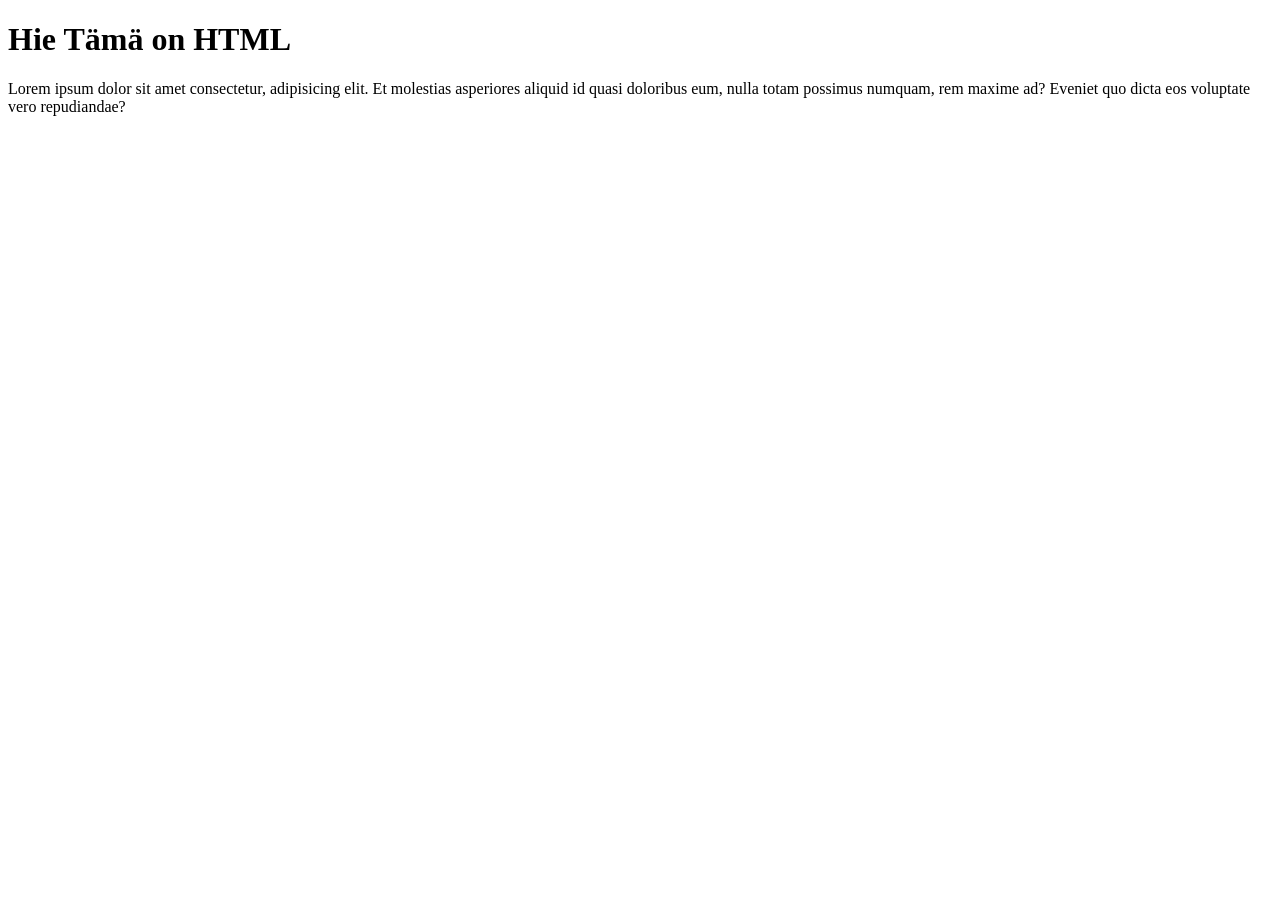
<file: 01_viikko/01_harjoitus/index.html>
<!DOCTYPE html>
<html lang="en">
<head>
    <meta charset="UTF-8">
    <meta name="viewport" content="width=device-width, initial-scale=1.0">
    <title>Document</title>
</head>
<body>
    <h1>Hie Tämä on HTML</h1>
    <p>Lorem ipsum dolor sit amet consectetur, adipisicing elit. Et molestias asperiores aliquid id quasi doloribus eum, nulla totam possimus numquam,
        rem maxime ad? Eveniet quo dicta eos voluptate vero repudiandae?
        </p>


    <script src="/03_viikko/harjoitukset/silmukat_08.js"></script>
</body>
</html>
</file>
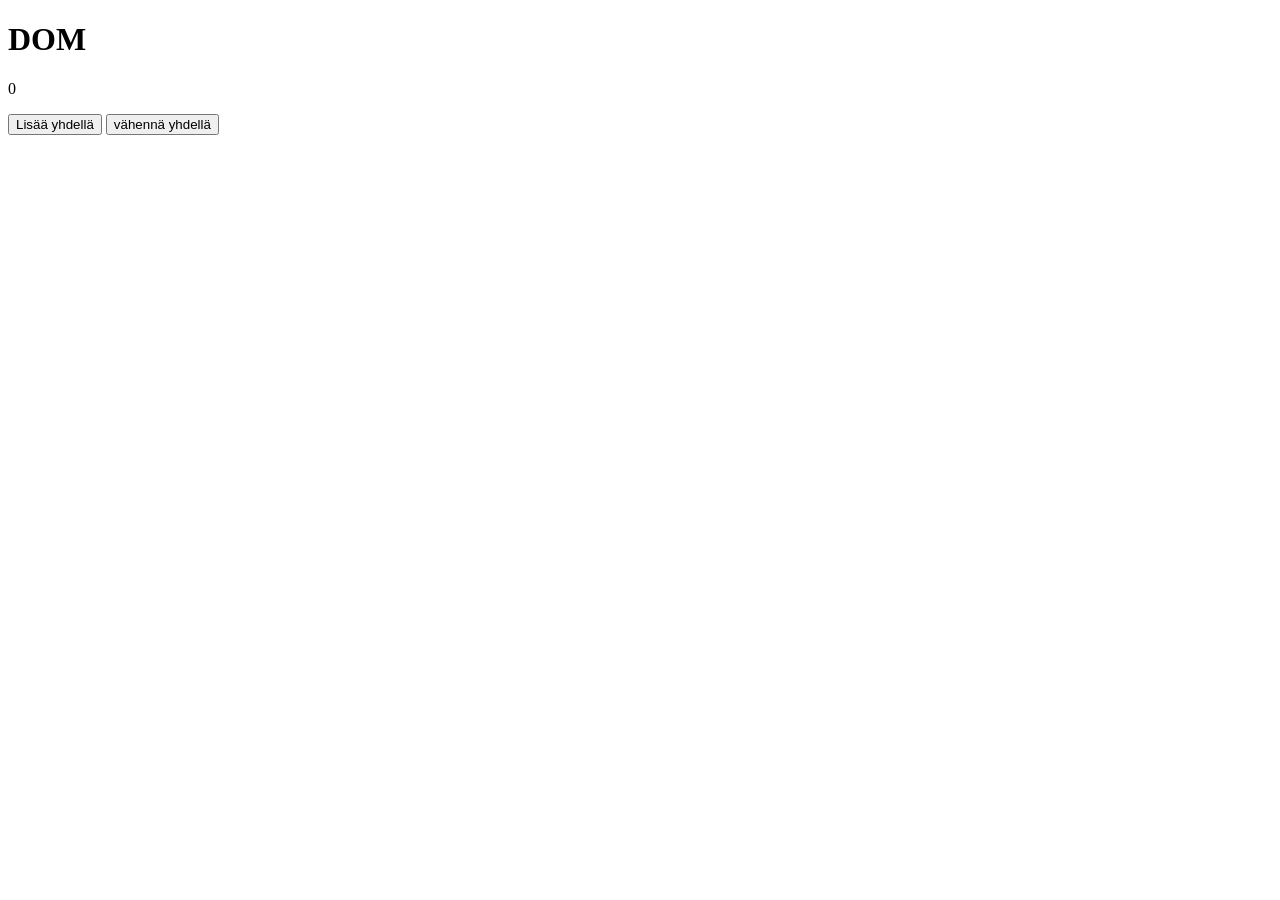
<file: 03_viikko/DOM/index.html>
<!DOCTYPE html>
<html lang="en">
<head>
    <meta charset="UTF-8">
    <meta name="viewport" content="width=device-width, initial-scale=1.0">
    <title>Document</title>
    
</head>
<body>
    <h1>DOM</h1>
    <p id="num">0</p>
    <button id="lissNappi">Lisää yhdellä</button>
    <button id="vähennäNappa">vähennä yhdellä</button>
    <script src="DOM_01B.js"></script>
</body>
</html>
</file>
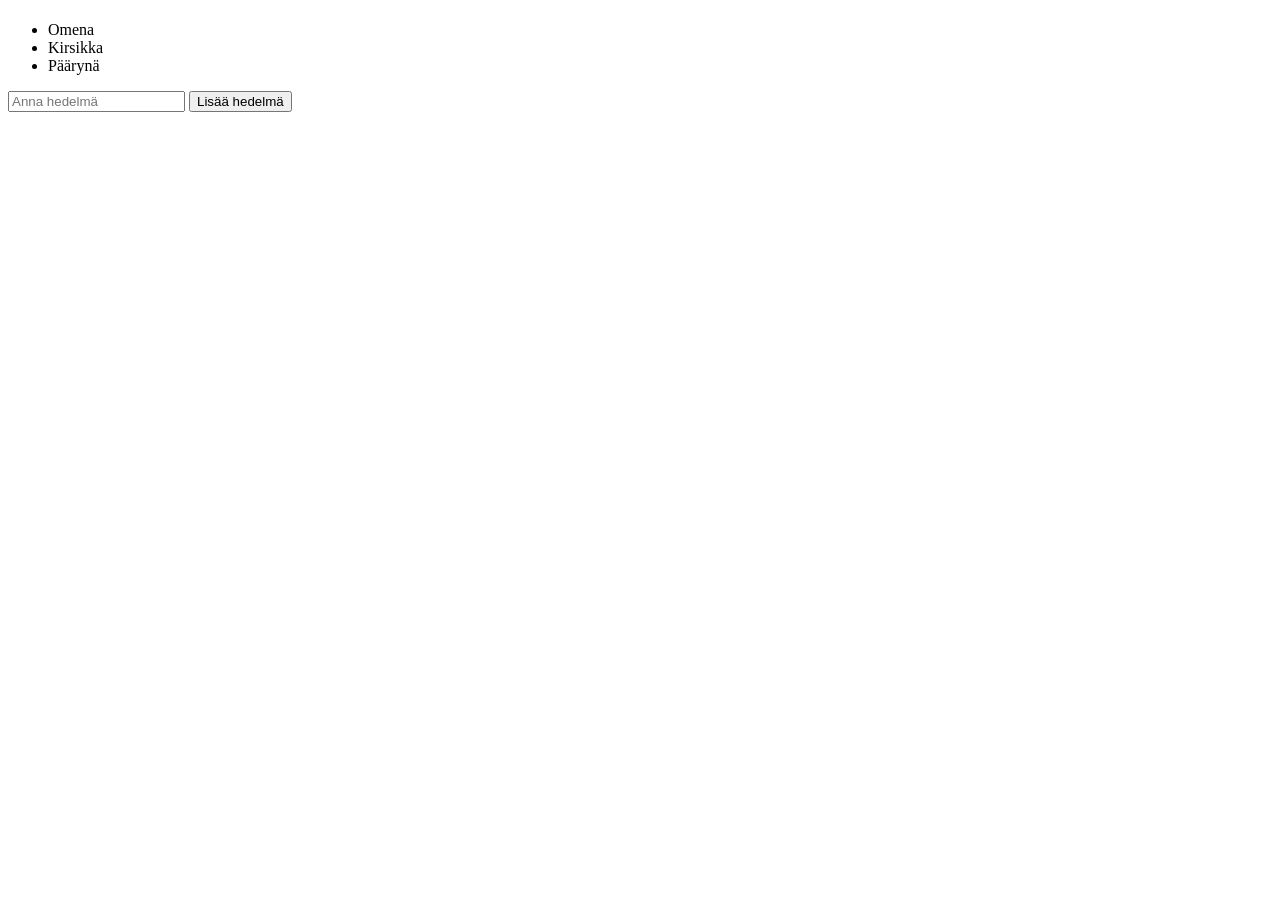
<file: 04_viikko/DOM_02/index.html>
<!DOCTYPE html>
<html lang="fi">
  <head>
    <meta charset="UTF-8" />
    <meta name="viewport" content="width=device-width, initial-scale=1.0" />
    <title>Perus DOM 2</title>
  </head>
  <body>
    <h1></h1>
    <ul id="fruitList">
      <li>Omena</li>
      <li>Kirsikka</li>
      <li>Päärynä</li>
    </ul>
    <input type="text" id="fruitInput" placeholder="Anna hedelmä" />
    <button id="addFruitBtn">Lisää hedelmä</button>
    <script src="script.js"></script>
  </body>
</html>
</file>
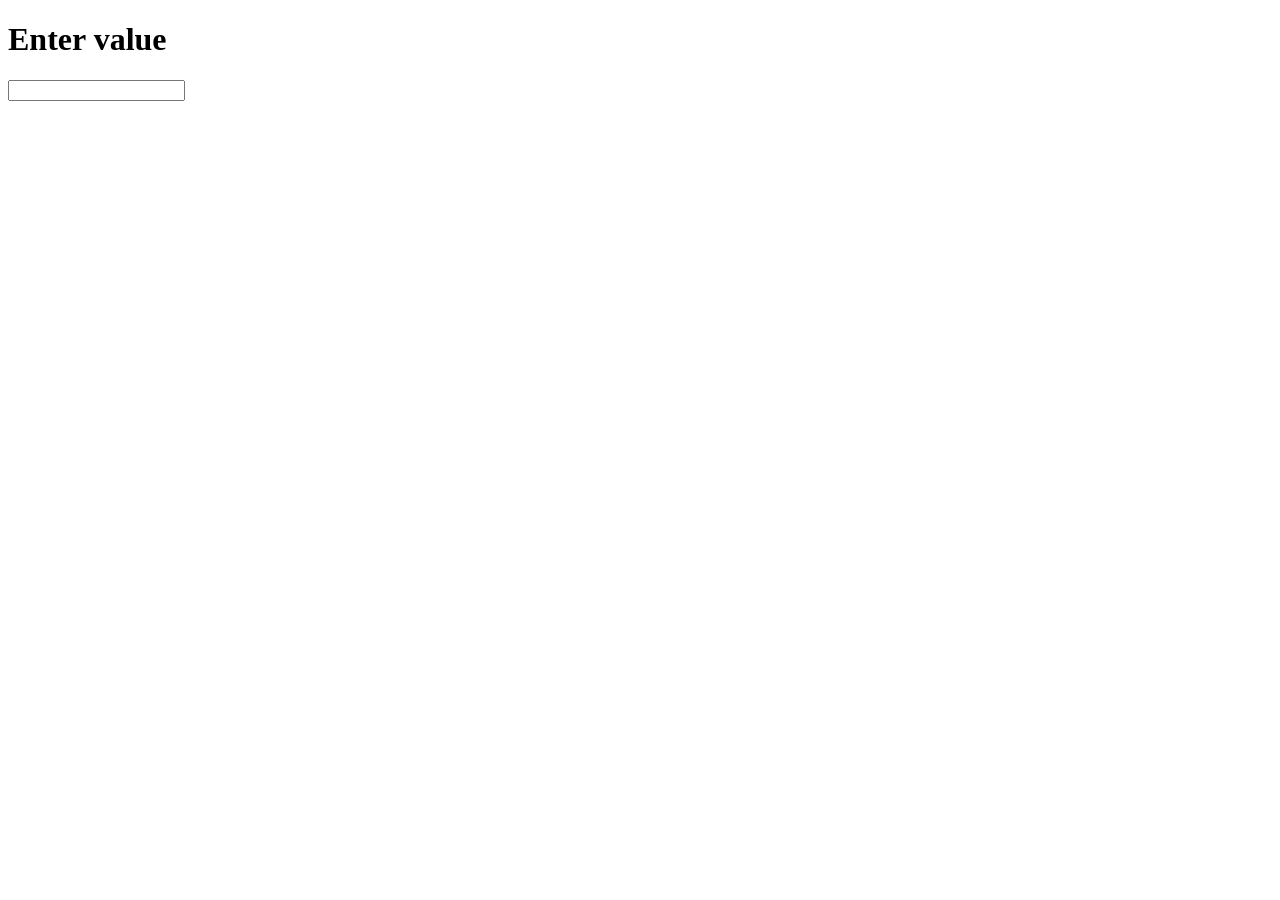
<file: 04_viikko/DOM_03/index.html>
<!DOCTYPE html>
<html lang="en">
<head>
    <meta charset="UTF-8">
    <meta name="viewport" content="width=device-width, initial-scale=1.0">
    <title>Document</title>
</head>
<body>
    <h1>Enter value</h1>
    <input id="textInput" type="text">
    <p id="textDisplay"></p>

    <script src="script.js"></script>
</body>
</html>
</file>
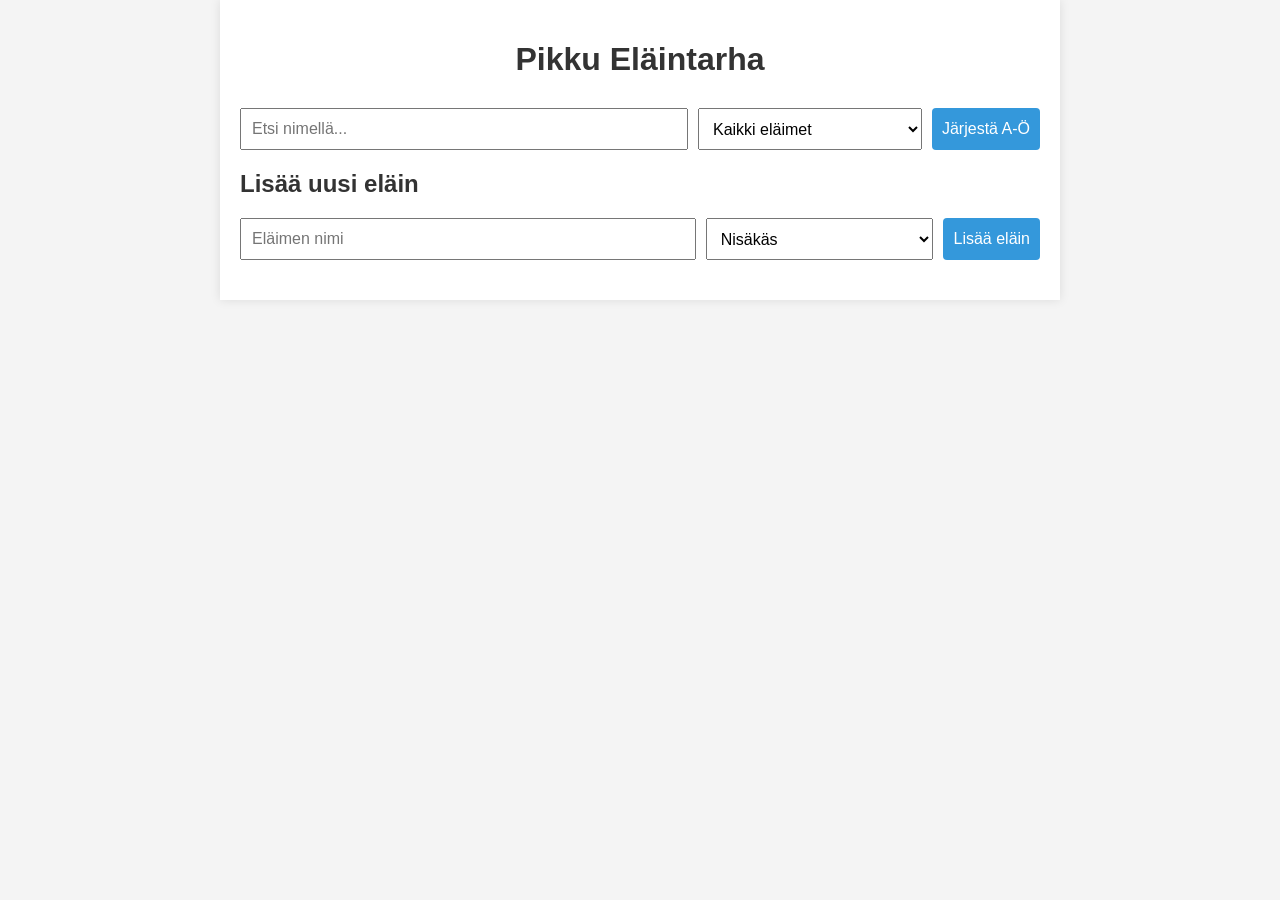
<file: 07_viikko/pikku_eläintarha/index.html>
<!DOCTYPE html>
<html lang="fi">
  <head>
    <meta charset="UTF-8" />
    <meta name="viewport" content="width=device-width, initial-scale=1.0" />
    <title>Pikku Eläintarha</title>
    <link rel="icon" href="favicon.png" type="image/png" />
    <link rel="stylesheet" href="style.css" />
  </head>
  <body>
    <div class="container">
      <h1>Pikku Eläintarha</h1>

      <!-- Haku ja suodatus osio -->
      <div class="controls">
        <input type="text" id="searchAnimal" placeholder="Etsi nimellä..." />
        <select id="filterType">
          <option value="Kaikki">Kaikki eläimet</option>
          <option value="Nisäkäs">Nisäkkäät</option>
          <option value="Lintu">Linnut</option>
          <option value="Matelija">Matelijat</option>
          <option value="Sammakkoeläin">Sammakkoeläimet</option>
          <option value="Kala">Kalat</option>
        </select>
        <button id="sortAnimals">Järjestä A-Ö</button>
      </div>

      <!-- Hakutulos -->
      <div id="searchResult" class="search-result"></div>

      <!-- Eläinten lista -->
      <div class="animalList"></div>

      <!-- Uuden eläimen lisääminen -->
      <section class="add-animal">
        <h2>Lisää uusi eläin</h2>
        <div class="form-row">
          <input type="text" id="newAnimalName" placeholder="Eläimen nimi" />
          <select id="newAnimalType">
            <option value="Nisäkäs">Nisäkäs</option>
            <option value="Lintu">Lintu</option>
            <option value="Matelija">Matelija</option>
            <option value="Sammakkoeläin">Sammakkoeläin</option>
            <option value="Kala">Kala</option>
          </select>
          <button onclick="addNewAnimal()">Lisää eläin</button>
        </div>
      </section>
    </div>

    <script src="script.js"></script>
  </body>
</html>
</file>
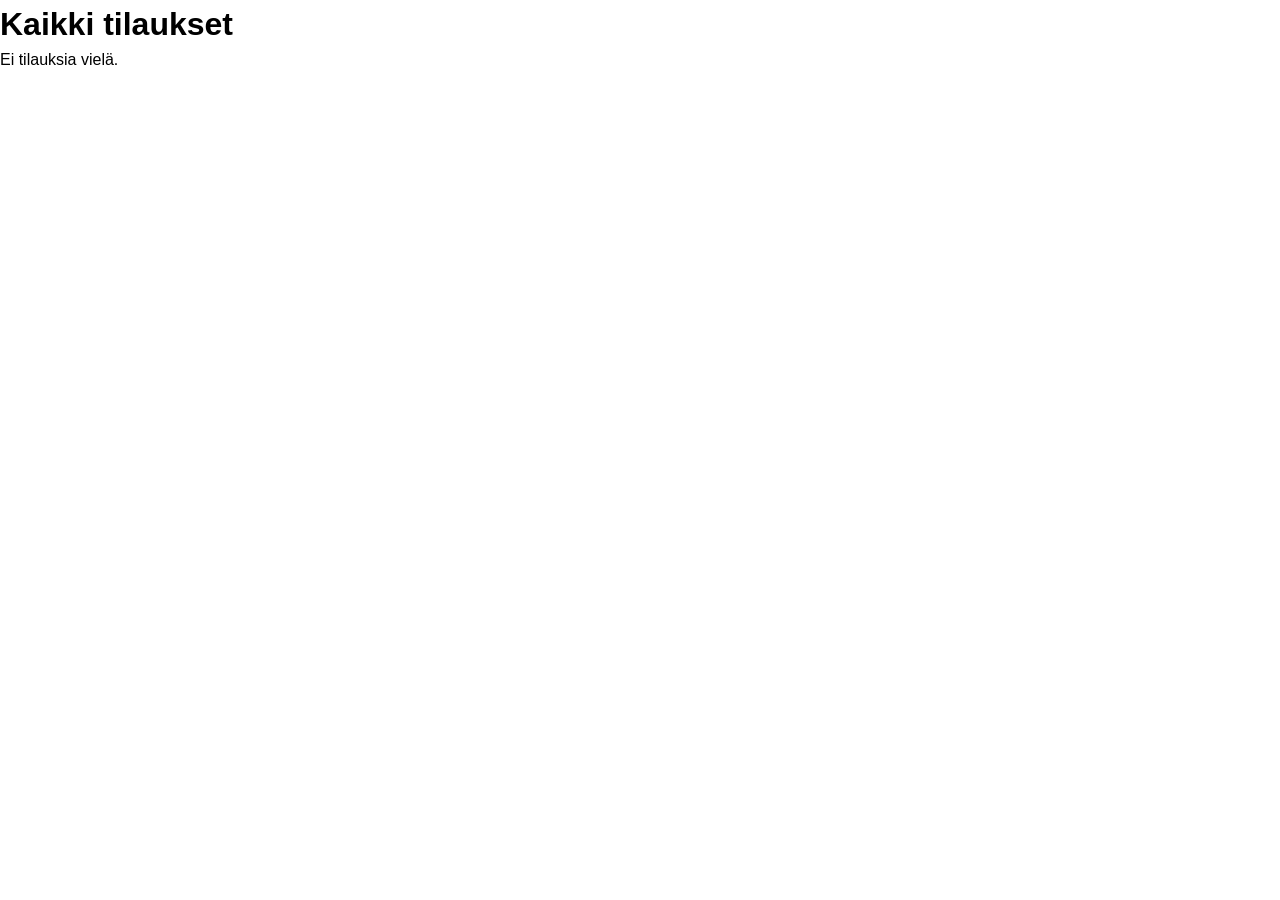
<file: 05_viikko/Pannukakkusivu/tilaukset.html>
<!-- tilaukset.html -->
<!DOCTYPE html>
<html lang="fi">
<head>
  <meta charset="UTF-8">
  <title>Kaikki tilaukset</title>
  <link rel="stylesheet" href="./style.css">
</head>
<body>
  <h1>Kaikki tilaukset</h1>
  <div id="ordersContainer"></div>

  <script type="module" src="./kokki.js"></script>
</body>
</html>
</file>
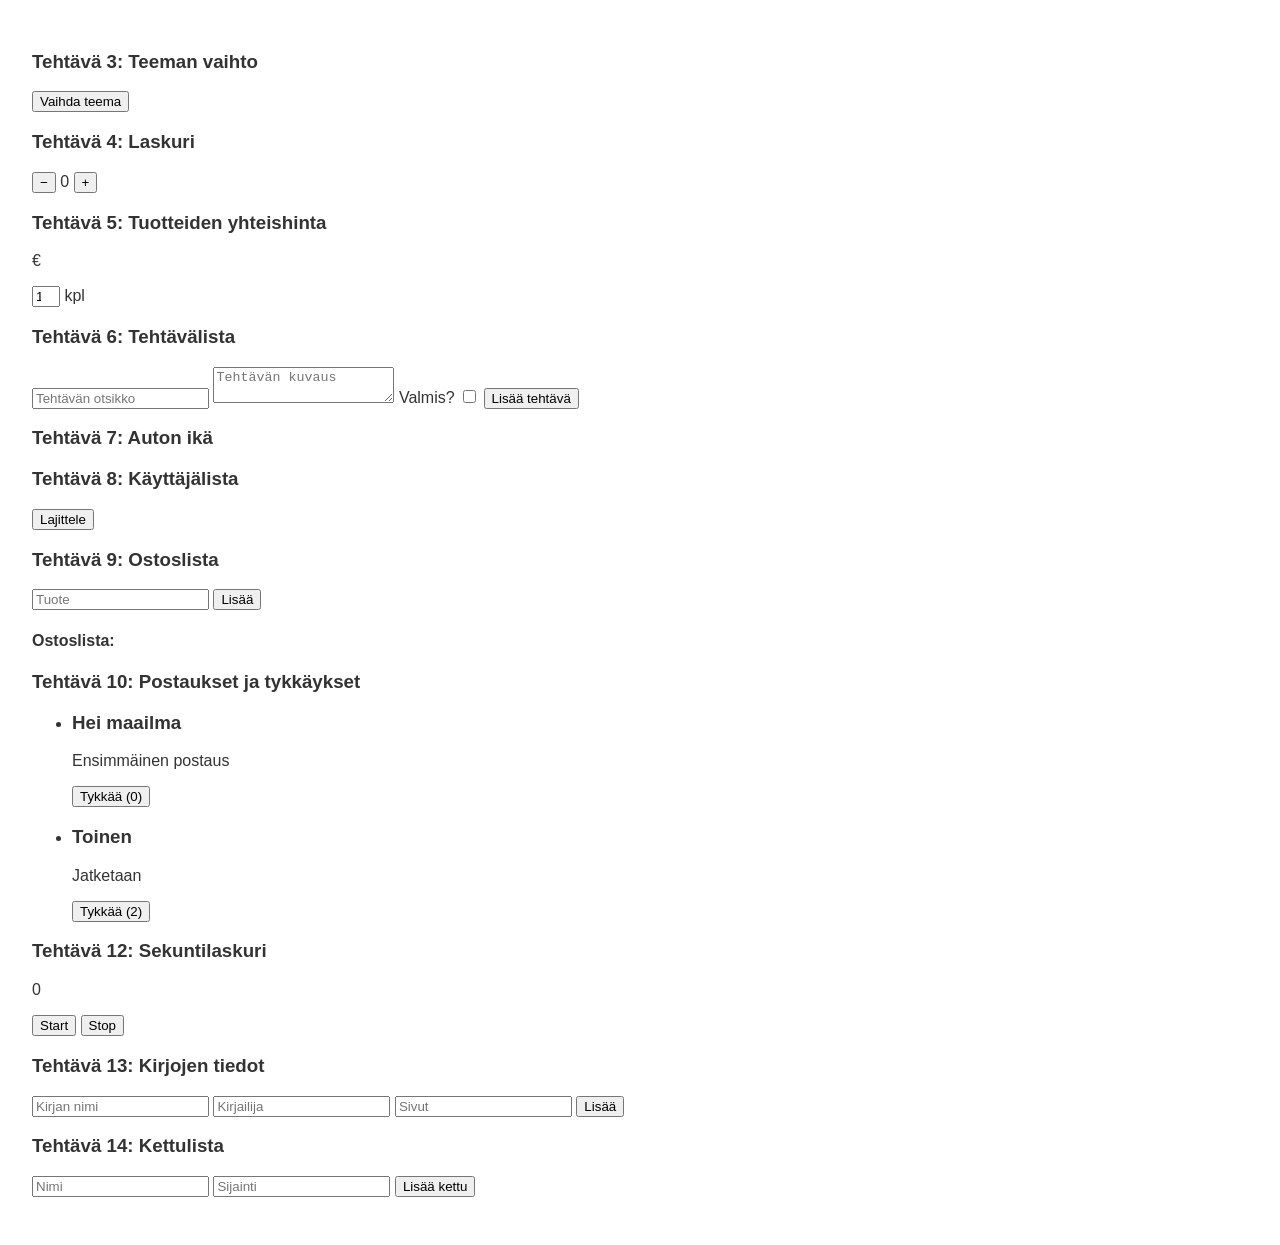
<file: 07_viikko/harjoittelu/03_oliot.html>
<!DOCTYPE html>
<html lang="en">
  <head>
    <meta charset="UTF-8" />
    <meta name="viewport" content="width=device-width, initial-scale=1.0" />
    <style>
      :root {
        --bg-color: #ffffff;
        --text-color: #333333;
        --button-bg: #007acc;
        --button-text: #ffffff;
        --button-hover-bg: #005fa3;
      }

      /* Jos data-theme="dark", korvataan muuttujat */
      body[data-theme="dark"] {
        --bg-color: #1e1e1e;
        --text-color: #f0f0f0;
        --button-bg: #444444;
        --button-text: #f0f0f0;
        --button-hover-bg: #555555;
      }

      /* Sovelletaan muuttujia bodyyn ja muihin elementteihin */
      body {
        background-color: var(--bg-color);
        color: var(--text-color);
        font-family: sans-serif;
        margin: 0;
        padding: 2rem;
        transition: background-color 0.3s, color 0.3s;
      }

      #themeBtn:hover {
        background-color: var(--button-hover-bg);
      }
    </style>
    <title>Olio-harjoitukset</title>
  </head>
  <body>
    <h3>Tehtävä 3: Teeman vaihto</h3>
    <button id="themeBtn">Vaihda teema</button>

    <h3>Tehtävä 4: Laskuri</h3>

    <div>
      <button id="dec">−</button>
      <span id="val">0</span>
      <button id="inc">+</button>
    </div>

    <h3>Tehtävä 5: Tuotteiden yhteishinta</h3>
    <p><span id="itemName"></span> <span id="itemPrice"></span>€</p>
    <input type="number" id="qty" min="0" value="1" style="width: 20px" />
    <label for="qty">kpl</label>

    <p id="total"></p>

    <h3>Tehtävä 6: Tehtävälista</h3>
    <input id="title" placeholder="Tehtävän otsikko" />
    <textarea id="desc" placeholder="Tehtävän kuvaus"></textarea>
    <label>
      Valmis?
      <input type="checkbox" id="completed" />
    </label>
    <button id="addTask">Lisää tehtävä</button>
    <ul id="taskList"></ul>

    <h3>Tehtävä 7: Auton ikä</h3>
    <p id="carInfo"></p>
    <h3>Tehtävä 8: Käyttäjälista</h3>
    <ul id="userList"></ul>
    <button id="sortUsers">Lajittele</button>

    <h3>Tehtävä 9: Ostoslista</h3>
    <input id="itemInput" placeholder="Tuote" />
    <button id="addItem">Lisää</button>
    <h4>Ostoslista:</h4>
    <ul id="list"></ul>

    <h3>Tehtävä 10: Postaukset ja tykkäykset</h3>
    <ul id="posts"></ul>

    <h3>Tehtävä 12: Sekuntilaskuri</h3>
    <p id="timer">0</p>
    <button id="start">Start</button>
    <button id="stop">Stop</button>

    <h3>Tehtävä 13: Kirjojen tiedot</h3>
    <form id="bookForm">
      <input id="t" placeholder="Kirjan nimi" required />
      <input id="a" placeholder="Kirjailija" required />
      <input id="p" type="number" placeholder="Sivut" required />
      <button type="submit">Lisää</button>
    </form>
    <ul id="books"></ul>

    <h3>Tehtävä 14: Kettulista</h3>
    <input id="name" placeholder="Nimi" />
    <input id="loc" placeholder="Sijainti" />
    <button id="addFox">Lisää kettu</button>
    <ul id="foxes"></ul>
    <script src="03_oliot.js"></script>
  </body>
</html>
</file>
<file: 07_viikko/pikku_eläintarha/style.css>
body {
  margin: 0;
  font-family: Arial, sans-serif;
  background: #f4f4f4;
  color: #333;
}

.container {
  max-width: 800px;
  margin: auto;
  padding: 20px;
  background: white;
  box-shadow: 0 0 10px rgba(0, 0, 0, 0.1);
}

h1 {
  text-align: center;
  margin-bottom: 30px;
}

.controls {
  display: grid;
  grid-template-columns: 2fr 1fr auto;
  gap: 10px;
  margin-bottom: 20px;
}

input,
select,
button {
  padding: 10px;
  font-size: 16px;
  box-sizing: border-box;
}

button {
  background-color: #3498db;
  color: white;
  border: none;
  cursor: pointer;
  border-radius: 4px;
}

button:hover {
  background-color: #2980b9;
}

.form-row {
  display: grid;
  grid-template-columns: 2fr 1fr auto;
  gap: 10px;
  margin-bottom: 20px;
}

@media (max-width: 600px) {
  .controls,
  .form-row {
    grid-template-columns: 1fr;
  }
}

.animalList {
  margin: 20px 0;
}

.animal-card {
  display: grid;
  grid-template-columns: 1fr 1fr;
  background: #fff;
  padding: 15px;
  border-radius: 8px;
  border: 1px solid #ddd;
  margin-bottom: 10px;
  align-items: center;
}

.animal-card .name {
  text-align: left;
  font-weight: bold;
}

.animal-card .type {
  text-align: right;
  font-style: italic;
}

.search-result {
  font-weight: bold;
  margin-bottom: 20px;
}
</file>
<file: 05_viikko/Pannukakkusivu/style.css>
/* =============================
   Base Reset & Global Styles
============================= */
* {
  margin: 0;
  padding: 0;
  box-sizing: border-box;
  font-family: 'Museo', Arial, sans-serif;
}

body {
  font-family: 'Museo', Arial, sans-serif;
  line-height: 1.5;
  background-color: #fff;
}

/* =============================
   Layout Containers
============================= */
.main-container {
  background-color: #bf4d28;
  padding-top: 20px;
  width: 100%;
}

/* =============================
   Header Section
============================= */
.header {
  background-color: #ffc20e;
  box-shadow: 5px 2px 18px rgba(197, 197, 197, 0.16);
  border-radius: 10px;
  margin: auto;
  max-width: 1200px;
  max-height: 120px;
}

.header__container {
  display: flex;
  justify-content: space-between;
  align-items: center;
  padding: 2px 20px;
}

.header__logo-img {
  width: 120px;
}

.header__nav {
  display: flex;
  gap: 3.5rem;
}

.header__icon {
  width: 24px;
  height: 24px;
  cursor: pointer;
}

/* =============================
   Hero Section
============================= */
.hero {
  background-color: #bf4d28;
  padding: 3rem 2rem;
}

.hero__content {
  display: flex;
  justify-content: space-between;
  align-items: center;
  max-width: 1200px;
  margin: 0 auto;
  height: 400px;
}

.hero__text {
  max-width: 600px;
  color: #fff;
}

.hero__headline {
  font-size: 3.5rem;
  font-weight: bold;
  line-height: 3.1rem;
  margin-bottom: 1rem;
}

.hero__subtext {
  font-size: 1.125rem;
  font-weight: 400;
  padding-right: 200px;
  opacity: 0.9;
}

.hero__image {
  max-width: 600px;
}

.hero__image-desktop {
  max-width: 100%;
  height: auto;
  object-fit: contain;
  transform: translateX(20%);
}

/* =============================
   Pancake Grid Section
============================= */
.pancake-grid-title {
  padding: 60px 0 30px 120px;
  font-size: 2rem;
  color: #bf4d28;
}

.pancake-grid-title p {
  border-bottom: 5px solid #F26522;
  margin-right: 120px;
}

.pancake-grid {
  display: grid;
  grid-template-columns: 1fr 2fr;
  gap: 2rem;
  max-width: 1200px;
  margin: 0 auto;
  padding-bottom: 40px;
}

/* =============================
   Pancake Cards
============================= */
.pancake-card {
  background: #ffffff;
  border-radius: 15px;
  box-shadow: 0 4px 16px rgba(0, 0, 0, 0.05);
  padding-bottom: 1.5rem;
  text-align: center;
  transition: transform 0.2s ease;
}

.pancake-card:hover {
  transform: translateY(-5px);
}

.pancake-image {
  width: 100%;
  height: 200px;
  object-fit: cover;
  border-radius: 10px;
  margin-bottom: 1rem;
}

.pancake-name {
  font-size: 1.25rem;
  color: #333;
  margin-bottom: 0.5rem;
}

.pancake-description {
  font-size: 0.95rem;
  color: #666;
  margin-bottom: 1rem;
}

.data-price {
  font-weight: bold;
  color: #bf4d28;
  font-size: 1.1rem;
}
.cart-icon{
    position: relative;
}
.cart-count{
    position: absolute;
    top: -18px;
    right: -2px;
    background: #bf4d28;
    color: white;
    font-size: 12px;
    padding: 2px 6px;
    border-radius: 50%;
}


.pancake-type{
background: #ffffff;
border-radius: 15px;
box-shadow: 0 4px 16px rgba(0, 0, 0, 0.05);
padding: 1.5rem;
transition: transform 0.2s ease;
}
#pancake-form {
  max-width: 200px;
  margin: 1.5rem;
  font-weight: 500;
}
#pancake-form label{
  display: block;
  width: 100%;
  padding: 0.5rem;
  margin-bottom: 1rem;
}
#pancake-form fieldset legend {
  font-weight: 700;
  margin-bottom: 0.5rem;
}
select,
label {
  display: block;
  margin-top: 10px;
}
select, input{
  padding: 0.5rem;
  padding-right: 5rem;
  border-radius: 6px;
  border: 2px solid gray;
}
input[type="checkbox"] {
  margin-right: 5px;
 
}

.two-column {
  display: flex;
  gap: 20px;
  margin-bottom: 20px;
  flex-wrap: wrap;
}

.column {
  flex: 1 1 45%;
}

.column label {
  display: block;
  margin: 8px 0;
}

form button {
  padding: 0.6rem 3rem;
  font-size: 1.3rem;
  background-color: #bf4d28;
  color: #fff;
  border-radius: 35px;
  border: 2px solid;
  border-color: #f0eeee;
  cursor: pointer;
  margin-top: 20px;

}
.orderSummary{
  margin-top: 20px;
}

/* =============================
   Order Display Page (tilaukset.html)
============================= */
.order-card {
  background: #ffffff;
  border-radius: 12px;
  box-shadow: 0 3px 8px rgba(0, 0, 0, 0.1);
  padding: 1.2rem;
  margin: 1.5rem auto;
  max-width: 800px;
  transition: background-color 0.3s ease;
  border-left: 6px solid #ccc;
}

/* Color based on order status */
.vastaanotettu {
  background-color: #f8f9fa;
  border-left-color: #6c757d;
}

.valmistumassa {
  background-color: #fff3cd;
  border-left-color: #ffc107;
}

.valmis {
  background-color: #d4edda;
  border-left-color: #28a745;
}

/* Optional: style select dropdown inside cards */
.order-card select {
  margin-top: 10px;
  padding: 6px 10px;
  font-size: 1rem;
  border-radius: 6px;
  border: 1px solid #aaa;
  background-color: #fff;
}
</file>
